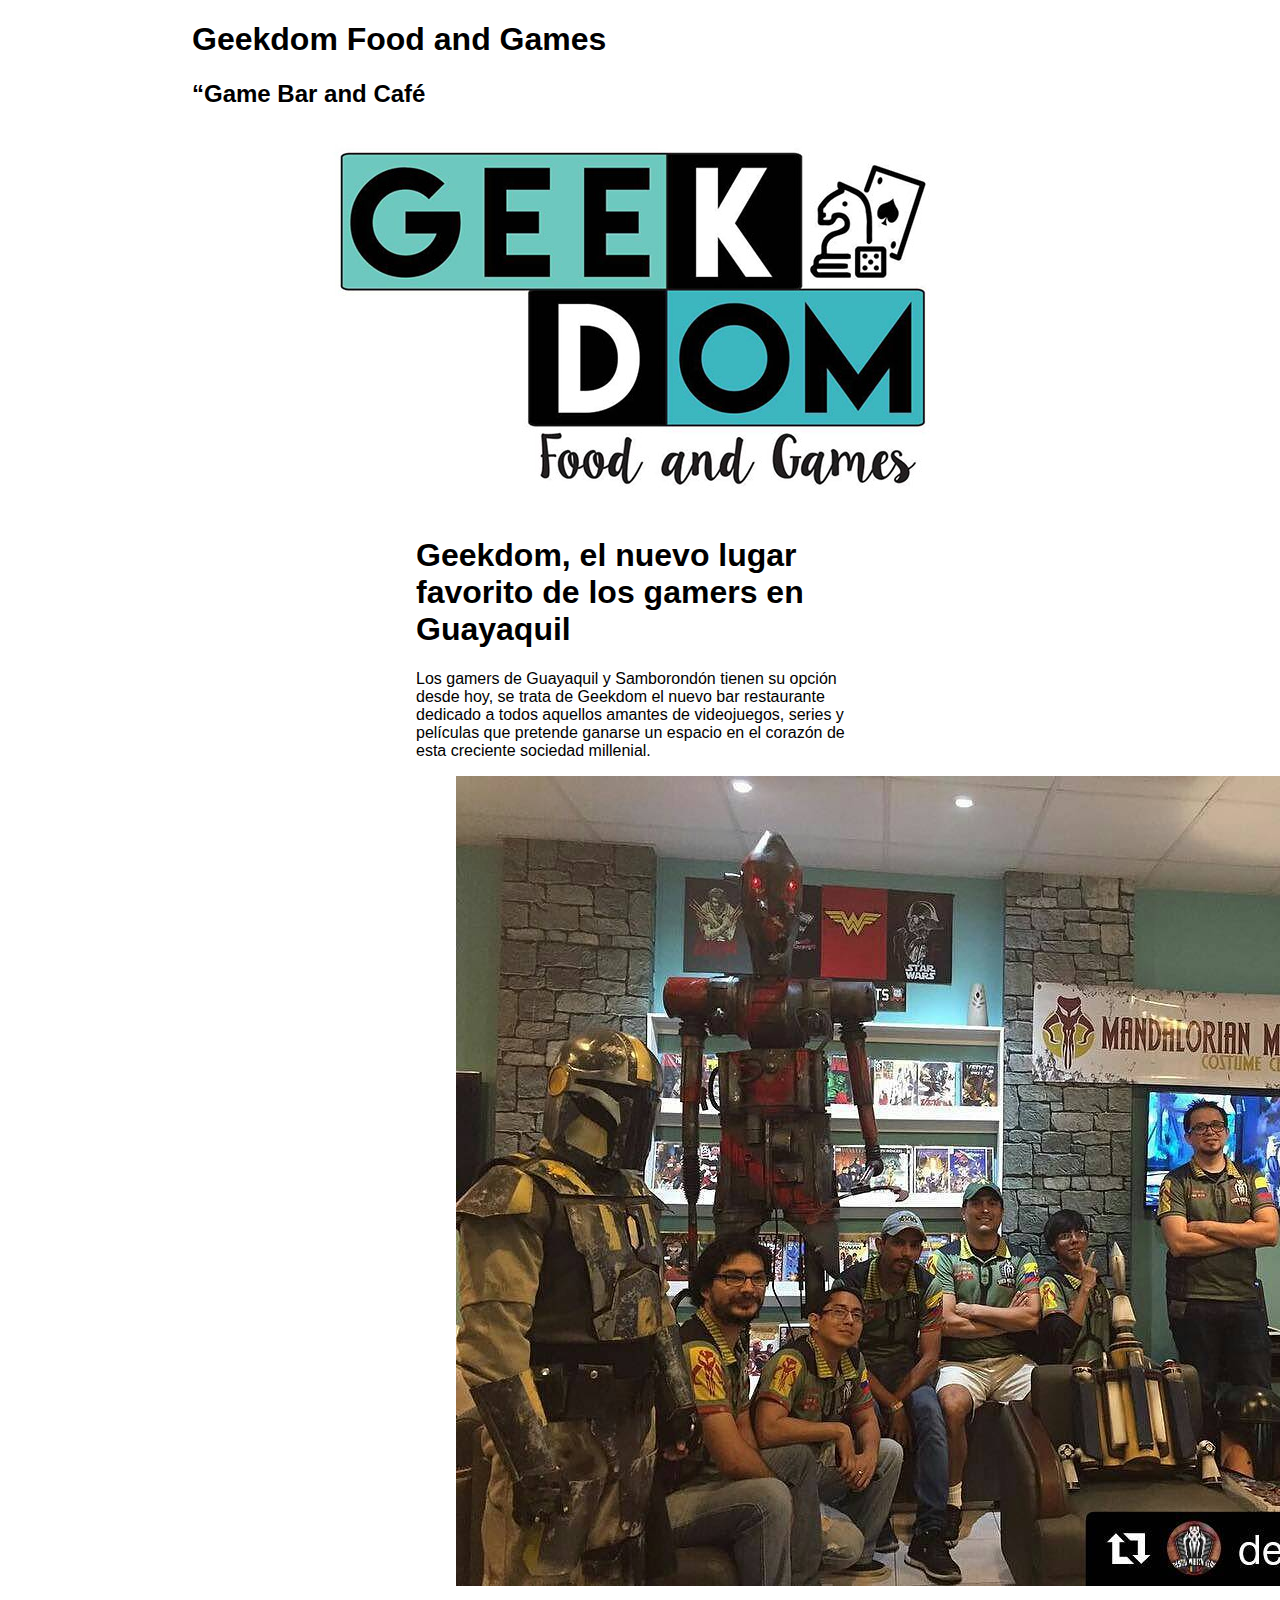
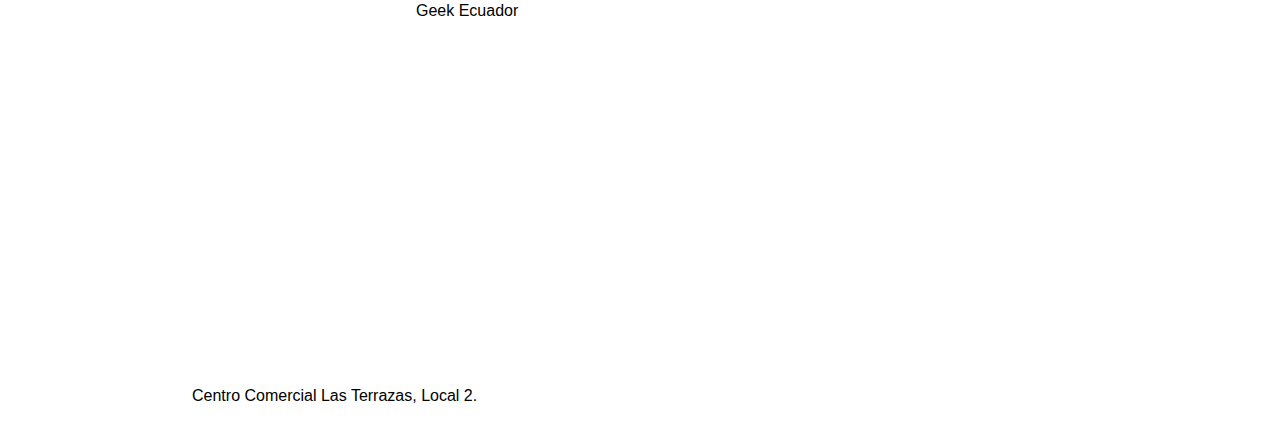
<file: Taller 1/index.html>
<!DOCTYPE html>
<html>
	<head>
		<title>Geekdom Food and Games</title>
		<meta charset ="utf-8">
		<meta name="description" content="Game Bar and Café">
		<meta name = "keywords" content="food, games">
		<link rel="stylesheet" href="estilo.css">
	</head>
	<body>
		<header>
			<h1> Geekdom Food and Games </h1>
			<h2> “Game Bar and Café </h2>
			<img src ="geek-dom-ec.jpg" >
		</header>


		<section>
			<article title="Geekdom, el nuevo lugar favorito de los gamers en Guayaquil">
				<h1> Geekdom, el nuevo lugar favorito de los gamers en Guayaquil </h1>
				<p> Los gamers de Guayaquil y Samborondón tienen su opción desde hoy, se trata de Geekdom el nuevo bar restaurante
					dedicado a todos aquellos amantes de videojuegos, series y películas que pretende ganarse un espacio en el corazón 
					de esta creciente sociedad millenial.
				</p>
				<figure><img src="img1.jpg" alt = "Una tarde en Geekdom"></figure>
				<figcaption>Geek Ecuador</figcaption>
				<br>
				<br>
				<iframe width="560" height="315" src="https://www.youtube.com/embed/qb78zNdrZmc" frameborder="0" allowfullscreen></iframe>
		</section>
		<footer>
			<p>Centro Comercial Las Terrazas, Local 2.</p>
</footer>
	</body>

</html>
</file>
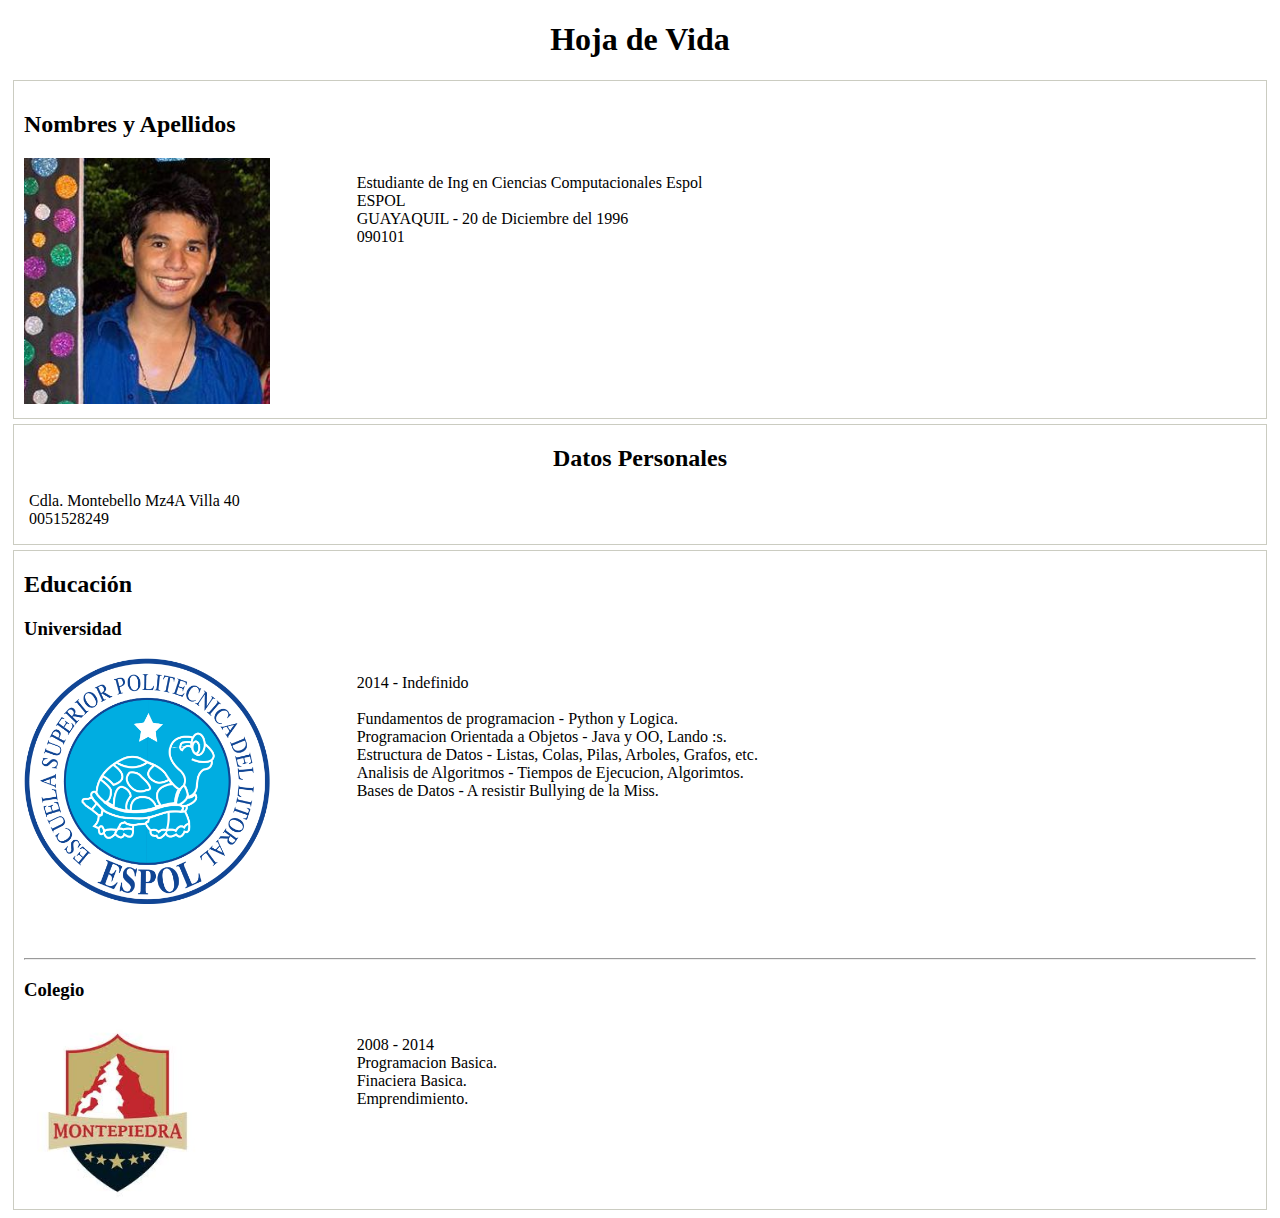
<file: Taller 4/index.html>
<!DOCTYPE html>
<html lang = "en">

<head>
	<meta charset ="utf-8">
	<title>Hoja de Vida</title>
	<link rel = "stylesheet" href="css/estilo.css">
</head>

<body>
	
	<header>
		<h1> Hoja de Vida </h1>
	</header>
	
	<div id = "nombres" class = "bloques">
		<h2> Nombres y Apellidos </h2>
		<span id = "foto"> 
	    	<img src = "imagenes/foto.jpg">
	    </span>
	    <span >
	    	<ul class = "info">
	    		<li>Estudiante de Ing en Ciencias Computacionales Espol</li>
			    <li>ESPOL</li>
			    <li>GUAYAQUIL - 20 de Diciembre del 1996</li>
			    <li>090101</li>
			</ul>
		</span>
	</div>
	
	<div id = "personales" class = "bloques">
		<h2> Datos Personales</h2>
		<span>
			<p> Cdla. Montebello Mz4A Villa 40 <br>
				0051528249
			</p>
	</div>
	
	<div id = "educacion" class = "bloques">
		<h2> Educación </h2>

		<span id = "Universidad" >
			<h3 class = "educacion"> Universidad</h3>
			<img src = "imagenes/espol.png">
				<ul class = "info">
					<li> 2014 - Indefinido </li>
					<br>
					<li> Fundamentos de programacion - Python y Logica.</li>
					<li> Programacion Orientada a Objetos - Java y OO, Lando :s. </li>
					<li> Estructura de Datos - Listas, Colas, Pilas, Arboles, Grafos, etc.</li>
					<li> Analisis de Algoritmos - Tiempos de Ejecucion, Algorimtos.</li>
					<li> Bases de Datos - A resistir Bullying de la Miss. </li>
				</ul>
				<p> <br></p>
		</span>
		<hr>
		<span id = "Colegio">
		<h3 class = "educacion"> Colegio</h3>
		<img src = "imagenes/montepiedra.jpg">
			<ul class ="info">
				<li> 2008 - 2014 </li>
				<li> Programacion Basica.</li>
				<li> Finaciera Basica. </li>
				<li> Emprendimiento.</li>
			</ul>
		</span>

	</div>

</body>
</file>
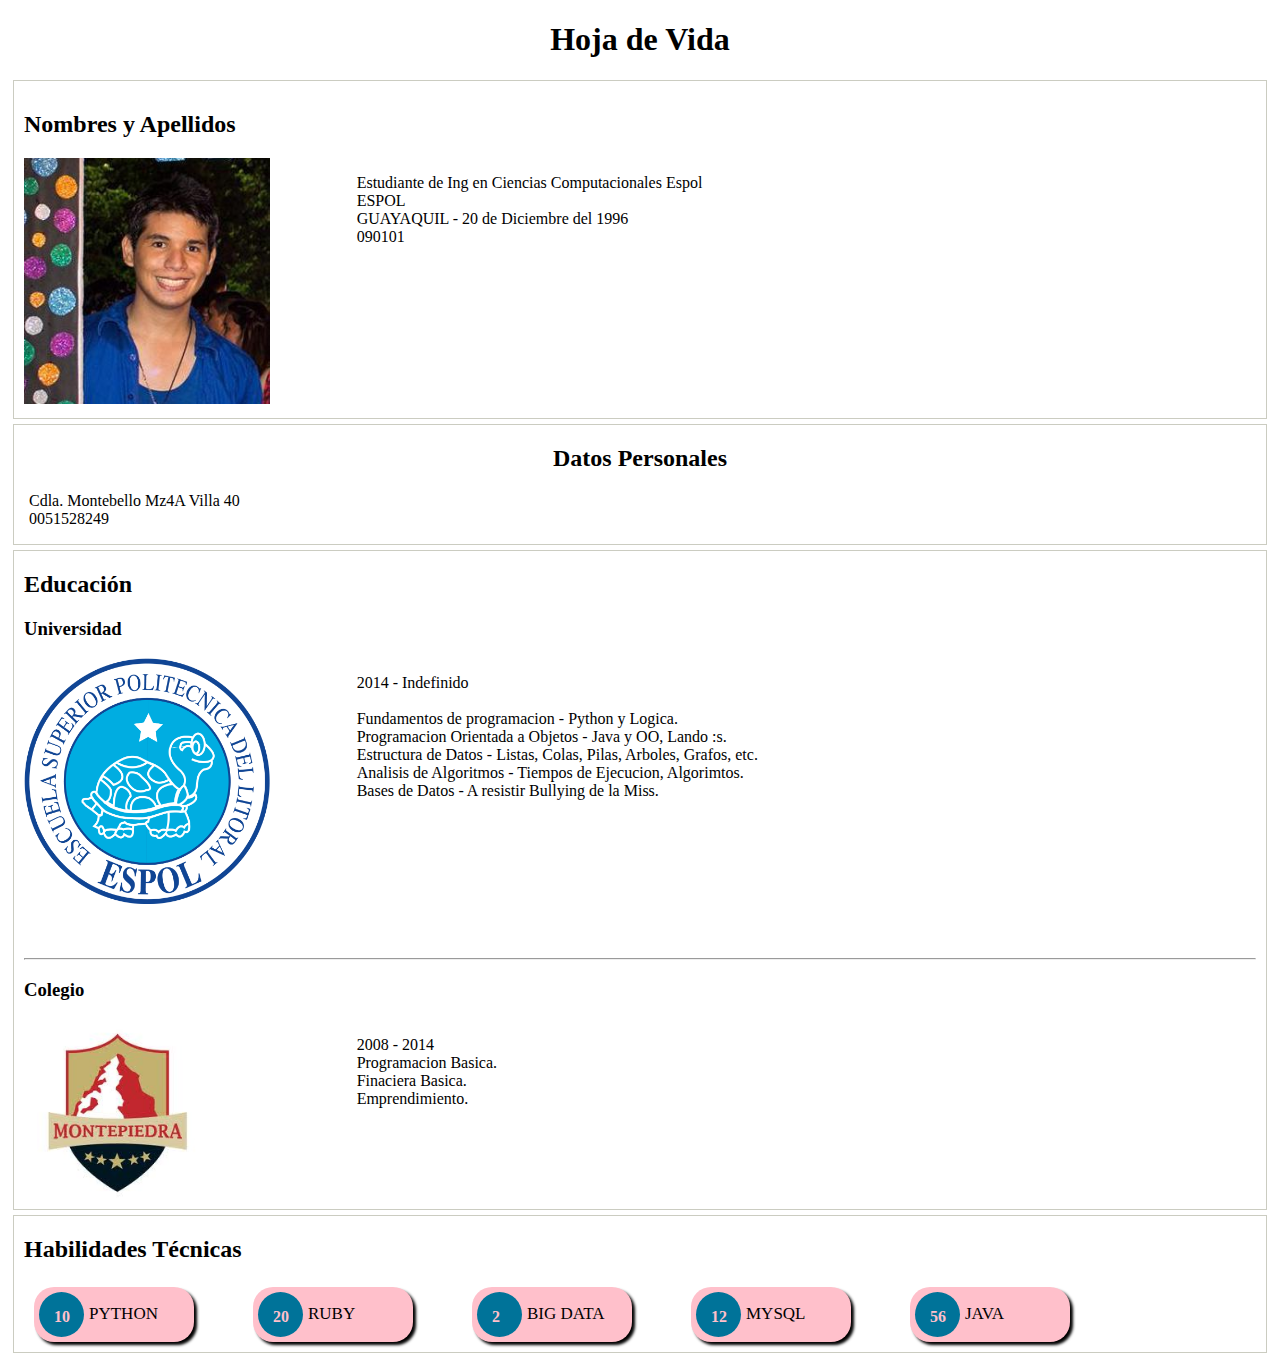
<file: Taller 4/Hoja de VIda/index.html>
<!DOCTYPE html>
<html lang = "en">
	<head>
		<meta charset ="utf-8">
		<title>Hoja de Vida</title>
		<link rel = "stylesheet" href="css/estilo.css">
	</head>

	<body>
		
		<header>
			<h1> Hoja de Vida </h1>
		</header>
		
		<div id = "nombres" class = "bloques">
			<h2> Nombres y Apellidos </h2>
			<span id = "foto"> 
		    	<img src = "imagenes/foto.jpg">
		    </span>
		    <span >
		    	<ul class = "info">
		    		<li>Estudiante de Ing en Ciencias Computacionales Espol</li>
				    <li>ESPOL</li>
				    <li>GUAYAQUIL - 20 de Diciembre del 1996</li>
				    <li>090101</li>
				</ul>
			</span>
		</div>
		
		<div id = "personales" class = "bloques">
			<h2> Datos Personales</h2>
			<span>
				<p> Cdla. Montebello Mz4A Villa 40 <br>
					0051528249
				</p>
			</span>
		</div>
		
		<div id = "educacion" class = "bloques">
			<h2> Educación </h2>

			<span id = "Universidad" >
				<h3 class = "educacion"> Universidad</h3>
				<img src = "imagenes/espol.png">
					<ul class = "info">
						<li> 2014 - Indefinido </li>
						<br>
						<li> Fundamentos de programacion - Python y Logica.</li>
						<li> Programacion Orientada a Objetos - Java y OO, Lando :s. </li>
						<li> Estructura de Datos - Listas, Colas, Pilas, Arboles, Grafos, etc.</li>
						<li> Analisis de Algoritmos - Tiempos de Ejecucion, Algorimtos.</li>
						<li> Bases de Datos - A resistir Bullying de la Miss. </li>
					</ul>
					<p> <br></p>
			</span>
			<hr>
			<span id = "Colegio">
			<h3 class = "educacion"> Colegio</h3>
			<img src = "imagenes/montepiedra.jpg">
				<ul class ="info">
					<li> 2008 - 2014 </li>
					<li> Programacion Basica.</li>
					<li> Finaciera Basica. </li>
					<li> Emprendimiento.</li>
				</ul>
			</span>

		</div>

		<div class="bloques" id="Habilidades">
			<h2 > Habilidades Técnicas</h2>

			<div class = "habilidades">
				<div class="tecnica">
					<div class="numero">
						<p>10</p>
					</div>
					<p class="texto">PYTHON</p>
				</div>
				<div class="tecnica">
					<div class="numero">
						<p>20</p>
					</div>
					<p class="texto">RUBY</p>
				</div>
				<div class="tecnica">
					<div class="numero">
						<p>2</p>					
					</div>
				
					<p class="texto">BIG DATA</p>
				</div>
				<div class="tecnica">
					<div class="numero">
						<p>12</p>
					</div>
					<p class="texto">MYSQL</p>
				</div>
				<div class="tecnica">
					<div class="numero">
						<p>56</p>
					</div>
					<p class="texto">JAVA</p>
				</div>
			</div>
	   	</div>
	</body>
</html>
</file>
<file: Taller 1/estilo.css>
body {
	background-color: #ffffff;
	margin: 0 15%;
	font-family: sans-serif;
}
header > hgroup > h1 {
	text-align: center;
	font-family: serif;
	font-weight: normal;
	text-transform: uppercase;
	border-bottom: 1px solid #57b1dc;
	margin-top: 30px;
}

header > hgroup >  h2 {
	text-align: center;
	color: #3CB7BF;
	font-size: 1em;
}

figure > figcaption {
	text-align: center;
}

header > img, figure > img {
	display: block;
    margin-left: auto;
    margin-right: auto;
}

section > article > header > h3{
	border-bottom: 0.3px dotted #80d3fc;
}

section > article {
	width: 50%;
	display: block;
    margin-left: auto;
    margin-right: auto;
	padding-top: 15px;
}

section > article > iframe {
	display: block;
    margin-left: auto;
    margin-right: auto;
}
</file>
<file: Taller 4/css/estilo.css>
header > h1{
	text-align: center;
}

/*header{
	background-color: cyan
}*/

div{
	margin: 5px;
}

div.bloques{
	border: 1pt;
	border-style: solid;
	border-color: #cbccc1;
	padding-right: 10px;
	padding-left: 10px;
}

div#nombres{
	padding: 10px;
}
span#foto > img{
	width: 20%;
}

ul.info{
	float: right;
	width: 73%;
	list-style: none;
}

div#personales{
	padding-left: 15px;
	padding-right: 15px;
}
div#personales > h2{
	text-align: center;
}

div#educacion  ul{
	list-style: none;
}

span#Universidad>img{
	width: 20%;
}
span#Colegio>img{
	width: 15%;
}
</file>
<file: Taller 4/Hoja de VIda/css/estilo.css>
header > h1{
	text-align: center;
}

/*header{
	background-color: cyan
}*/

div{
	margin: 5px;
}

div.bloques{
	border: 1pt;
	border-style: solid;
	border-color: #cbccc1;
	padding-right: 10px;
	padding-left: 10px;
}

div#nombres{
	padding: 10px;
}
span#foto > img{
	width: 20%;
}

ul.info{
	float: right;
	width: 73%;
	list-style: none;
}

div#personales{
	padding-left: 15px;
	padding-right: 15px;
}
div#personales > h2{
	text-align: center;
}

div#educacion  ul{
	list-style: none;
}

span#Universidad>img{
	width: 20%;
}
span#Colegio>img{
	width: 15%;
}

div#habilidades{
	display: inline-flex;

}

div.numero{
	width:45px;
	height: 45px;
	border-radius: 75%;
	background-color: #007399;
}

div.numero>p{
	color: pink;
	padding-bottom: 20px;
	padding-left:  15px;
	font-weight: bold;
	font-size: 12pt;
}

p.text{
	padding-left: 5px;
}

div.tecnica{
	display: inline-flex;
	margin-right: 50px;
	font-size:17px;
	width: 160px;
	border-top-right-radius: 20px;
	border-bottom-right-radius: 20px;
	border-top-left-radius: 20px;
	border-bottom-left-radius: 20px;
	background-color:  lightgray;
	box-shadow: 3px 3px 3px;
	background-color: pink;
}
</file>
